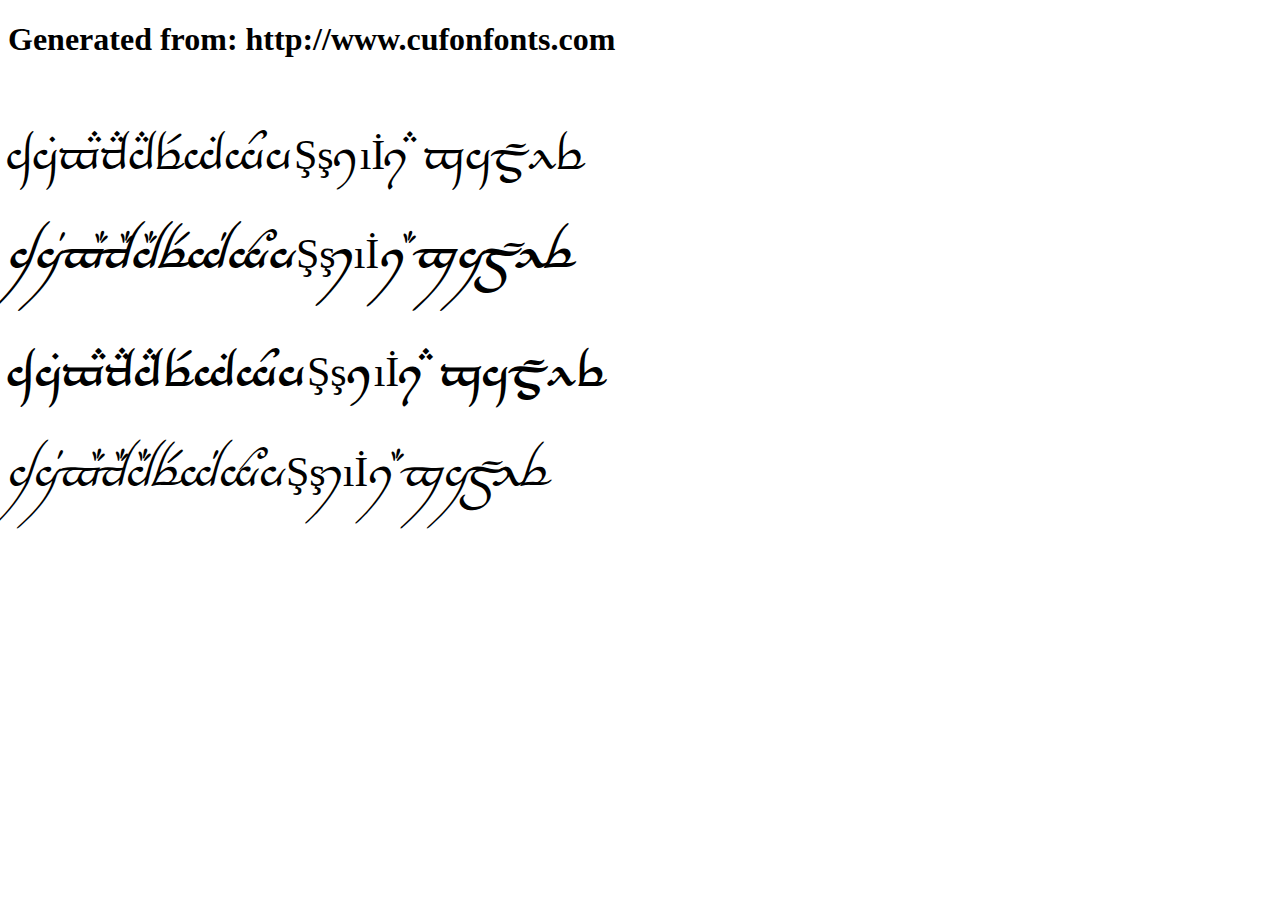
<file: tengwar-annatar/example.html>
<!DOCTYPE html>
<html xmlns="http://www.w3.org/1999/xhtml">
<head>
    <meta http-equiv="Content-Type" content="text/html; charset=utf-8"/>
    <link rel="stylesheet" type="text/css"
          href="style.css"/>
</head>

<body>

<h1>Generated from: http://www.cufonfonts.com</h1><br/>
<h1 style="font-family:'Tengwar Annatar';font-weight:normal;font-size:42px">AaBbCcDdEeFfGgHhŞşIıİi Example</h1>
<h1 style="font-family:'Tengwar Annatar Bold Italic';font-weight:normal;font-size:42px">AaBbCcDdEeFfGgHhŞşIıİi Example</h1>
<h1 style="font-family:'Tengwar Annatar Bold';font-weight:normal;font-size:42px">AaBbCcDdEeFfGgHhŞşIıİi Example</h1>
<h1 style="font-family:'Tengwar Annatar Italic';font-weight:normal;font-size:42px">AaBbCcDdEeFfGgHhŞşIıİi Example</h1>


</body>
</html>
</file>
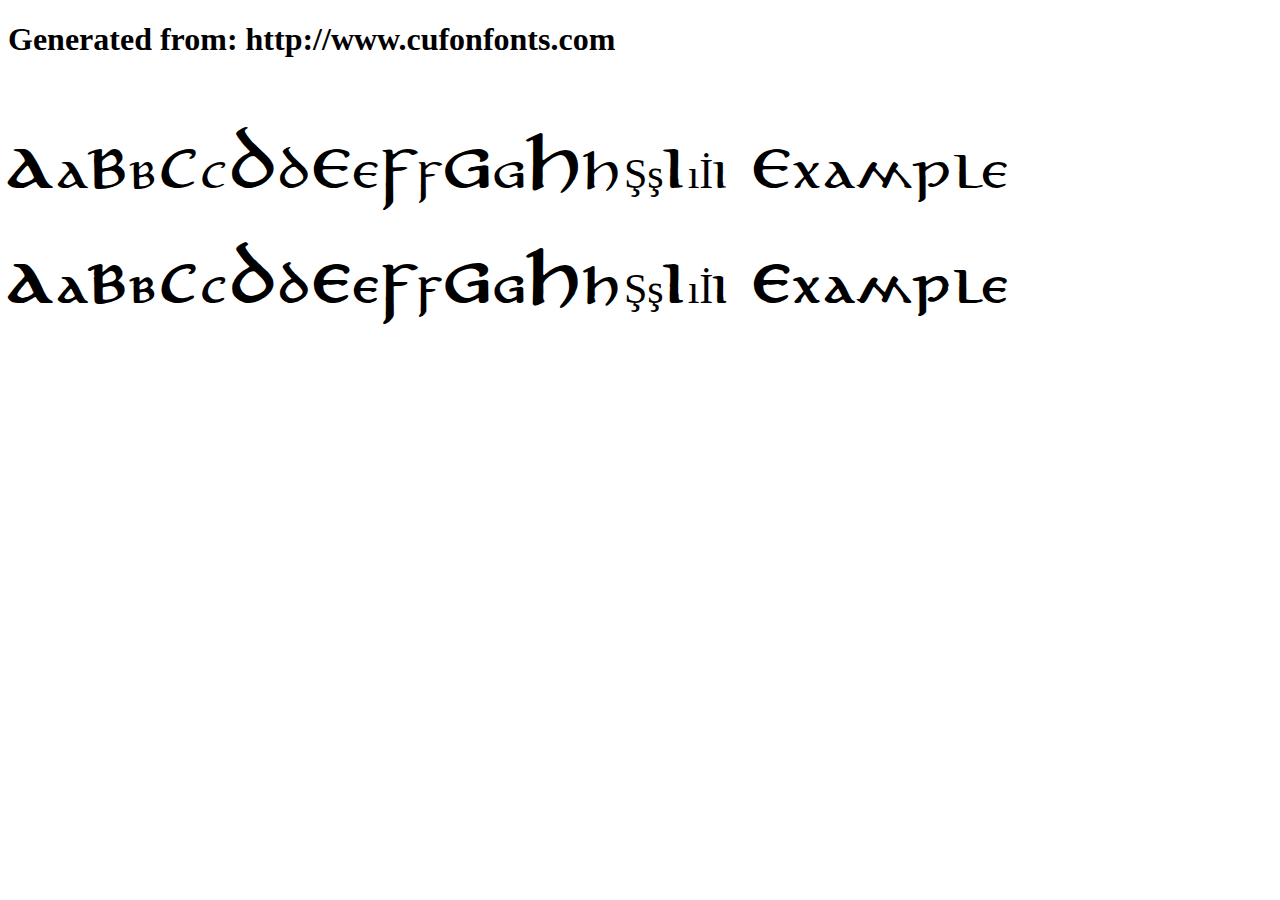
<file: font/aniron (1)/example.html>
<!DOCTYPE html>
<html xmlns="http://www.w3.org/1999/xhtml">
<head>
    <meta http-equiv="Content-Type" content="text/html; charset=utf-8"/>
    <link rel="stylesheet" type="text/css"
          href="style.css"/>
</head>

<body>

<h1>Generated from: http://www.cufonfonts.com</h1><br/>
<h1 style="font-family:'Aniron';font-weight:normal;font-size:42px">AaBbCcDdEeFfGgHhŞşIıİi Example</h1>
<h1 style="font-family:'Aniron Bold';font-weight:normal;font-size:42px">AaBbCcDdEeFfGgHhŞşIıİi Example</h1>


</body>
</html>
</file>
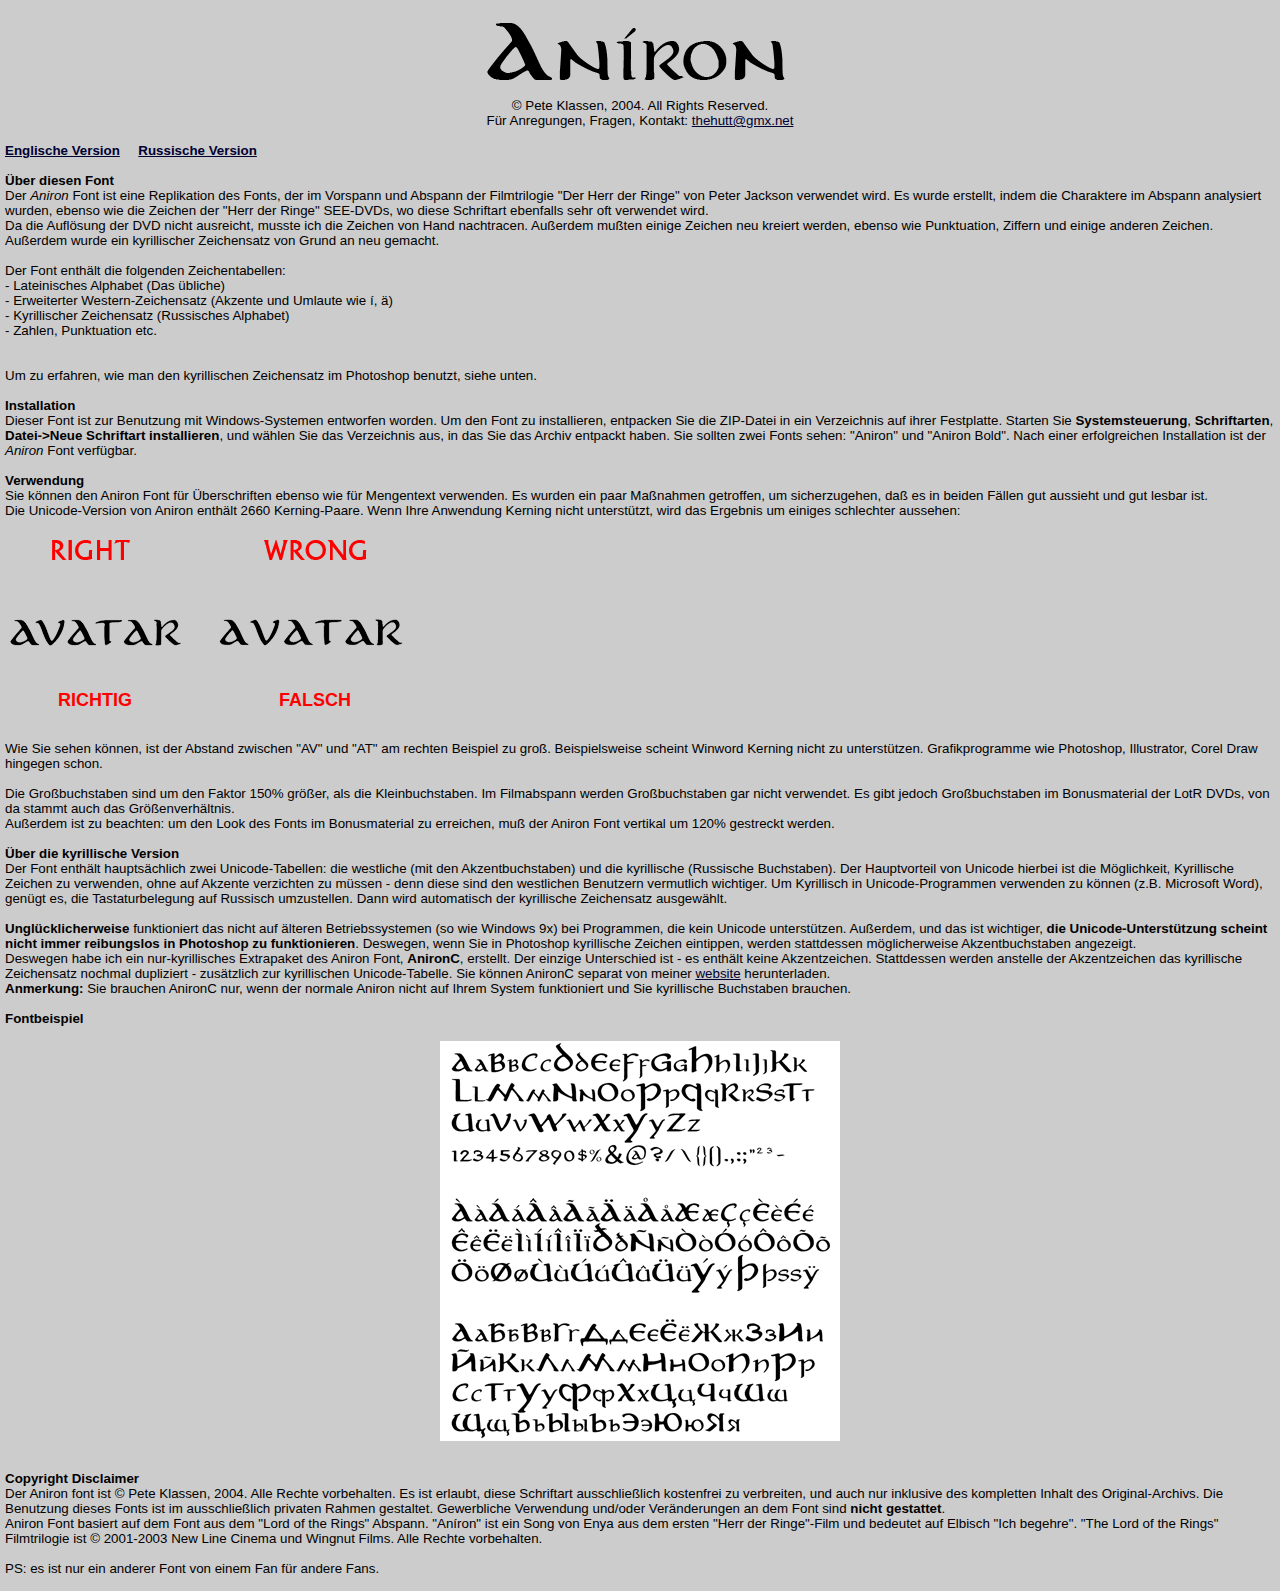
<file: font/aniron/liesmich.html>
<html>
<head>
<META HTTP-EQUIV="Content-Type" CONTENT="text/html; charset=iso-8859-1">
<style type="text/css">
<!--
blabla {}
td {font-size: 10pt; border-width:0pt; border-style:solid; border-color:#FFFFFF;}
-->
</style>

</head>

<body bgcolor="#CCCCCC" text="#000000" alink="#000032" vlink="#000032" link="#000032" topmargin=0 leftmargin=5 marginwidth=5 marginheight=0 style="font-family:Verdana,Arial,Helvetica; font-size: 10pt;">
<br>
<center><img src="./aniron.gif" alt="An&iacute;ron" border="0"><br>
� Pete Klassen, 2004. All Rights Reserved.<br>
F�r Anregungen, Fragen, Kontakt: <a href="mailto:thehutt@gmx.net">thehutt@gmx.net</a>
</center><br>

<b><a href="readme.html">Englische Version</a>&nbsp;&nbsp;&nbsp;&nbsp;&nbsp;<a href="prochitay.html">Russische Version</a></b><br>&nbsp;<br>


<b>�ber diesen Font</b><br>
Der <i>Aniron</i> Font ist eine Replikation des Fonts, der im Vorspann und Abspann der Filmtrilogie "Der Herr der Ringe" von Peter Jackson verwendet wird. Es wurde erstellt, indem die Charaktere im Abspann analysiert wurden, ebenso wie die Zeichen der "Herr der Ringe" SEE-DVDs, wo diese Schriftart ebenfalls sehr oft verwendet wird.<br>
Da die Aufl�sung der DVD nicht ausreicht, musste ich die Zeichen von Hand nachtracen. Au�erdem mu�ten einige Zeichen neu kreiert werden, ebenso wie Punktuation, Ziffern und einige anderen Zeichen. Au�erdem wurde ein kyrillischer Zeichensatz von Grund an neu gemacht.<br>&nbsp;<br>
Der Font enth�lt die folgenden Zeichentabellen:<br>
- Lateinisches Alphabet (Das �bliche)<br>
- Erweiterter Western-Zeichensatz (Akzente und Umlaute wie &iacute;, &auml;)<br>
- Kyrillischer Zeichensatz (Russisches Alphabet)<br>
- Zahlen, Punktuation etc.<br>
<br>&nbsp;<br>
Um zu erfahren, wie man den kyrillischen Zeichensatz im Photoshop benutzt, siehe unten.
<br>&nbsp;<br>
<b>Installation</b><br>
Dieser Font ist zur Benutzung mit Windows-Systemen entworfen worden. Um den Font zu installieren, entpacken Sie die ZIP-Datei in ein Verzeichnis auf ihrer Festplatte. Starten Sie <b>Systemsteuerung</b>, <b>Schriftarten</b>, <b>Datei->Neue Schriftart installieren</b>, und w&auml;hlen Sie das Verzeichnis aus, in das Sie das Archiv entpackt haben. Sie sollten zwei Fonts sehen: "Aniron" und "Aniron Bold". Nach einer erfolgreichen Installation ist der <i>Aniron</i> Font verf&uuml;gbar.

<br>&nbsp;<br>
<b>Verwendung</b><br>
Sie k�nnen den Aniron Font f�r �berschriften ebenso wie f�r Mengentext verwenden. Es wurden ein paar Ma�nahmen getroffen, um sicherzugehen, da� es in beiden F�llen gut aussieht und gut lesbar ist.<br>
Die Unicode-Version von Aniron enth�lt 2660 Kerning-Paare. Wenn Ihre Anwendung Kerning nicht unterst�tzt, wird das Ergebnis um einiges schlechter aussehen:
<br>&nbsp;<br>
<img src="./example1.gif" alt="" border=0>
<table width=400 border=0 cellpadding=0 cellspacing=0><tr><td width=200 class="loprof" align=center><font color="FF0000" size=+1><b>RICHTIG&nbsp;&nbsp;&nbsp;&nbsp;</b></font></td>
<td width=200 align=center class="loprof"><font color="FF0000" size=+1><b>&nbsp;&nbsp;&nbsp;&nbsp;FALSCH</b></font></td></tr></table>

<br>&nbsp;<br>
Wie Sie sehen k�nnen, ist der Abstand zwischen "AV" und "AT" am rechten Beispiel zu gro�. Beispielsweise scheint Winword Kerning nicht zu unterst�tzen. Grafikprogramme wie Photoshop, Illustrator, Corel Draw hingegen schon.
<br>&nbsp;<br>

Die Gro�buchstaben sind um den Faktor 150% gr��er, als die Kleinbuchstaben. Im Filmabspann werden Gro�buchstaben gar nicht verwendet. Es gibt jedoch Gro�buchstaben im Bonusmaterial der LotR DVDs, von da stammt auch das Gr��enverh�ltnis.<br>
Au�erdem ist zu beachten: um den Look des Fonts im Bonusmaterial zu erreichen, mu� der Aniron Font vertikal um 120% gestreckt werden.

<br>&nbsp;<br>
<b>�ber die kyrillische Version</b><br>
Der Font enth�lt haupts�chlich zwei Unicode-Tabellen: die westliche (mit den Akzentbuchstaben) und die kyrillische (Russische Buchstaben). Der Hauptvorteil von Unicode hierbei ist die M�glichkeit, Kyrillische Zeichen zu verwenden, ohne auf Akzente verzichten zu m�ssen - denn diese sind den westlichen Benutzern vermutlich wichtiger. Um Kyrillisch in Unicode-Programmen verwenden zu k�nnen (z.B. Microsoft Word), gen�gt es, die Tastaturbelegung auf Russisch umzustellen. Dann wird automatisch der kyrillische Zeichensatz ausgew�hlt.<br>&nbsp;<br>
<b>Ungl�cklicherweise</b> funktioniert das nicht auf �lteren Betriebssystemen (so wie Windows 9x) bei Programmen, die kein Unicode unterst�tzen. Au�erdem, und das ist wichtiger, <b>die Unicode-Unterst�tzung scheint nicht immer reibungslos in Photoshop zu funktionieren</b>. Deswegen, wenn Sie in Photoshop kyrillische Zeichen eintippen, werden stattdessen m�glicherweise Akzentbuchstaben angezeigt.<br>
Deswegen habe ich ein nur-kyrillisches Extrapaket des Aniron Font, <b>AnironC</b>, erstellt. Der einzige Unterschied ist - es enth�lt keine Akzentzeichen. Stattdessen werden anstelle der Akzentzeichen das kyrillische Zeichensatz nochmal dupliziert - zus�tzlich zur kyrillischen Unicode-Tabelle. Sie k�nnen AnironC separat von meiner <a href="http://www.thehutt.de/">website</a> herunterladen.<br>
<b>Anmerkung: </b> Sie brauchen AnironC nur, wenn der normale Aniron nicht auf Ihrem System funktioniert und Sie kyrillische Buchstaben brauchen.

<br>&nbsp;<br>
<b>Fontbeispiel</b>
<br>&nbsp;<br>
<center><img src="./example2.gif" alt="" border=0></center><br>&nbsp;<br>
<b>Copyright Disclaimer</b><br>
Der Aniron font ist &copy; Pete Klassen, 2004. Alle Rechte vorbehalten.
Es ist erlaubt, diese Schriftart ausschlie&szlig;lich kostenfrei zu verbreiten, und auch nur inklusive des kompletten Inhalt des Original-Archivs.
Die Benutzung dieses Fonts ist im ausschlie&szlig;lich privaten Rahmen gestaltet. Gewerbliche Verwendung und/oder Ver&auml;nderungen an dem Font sind <b>nicht gestattet</b>.<br>
Aniron Font basiert auf dem Font aus dem "Lord of the Rings" Abspann. "An&iacute;ron" ist ein Song von Enya aus dem ersten "Herr der Ringe"-Film und bedeutet auf Elbisch "Ich begehre". "The Lord of the Rings" Filmtrilogie ist &copy; 2001-2003 New Line Cinema und Wingnut Films. Alle Rechte vorbehalten.<br>&nbsp;<br>

PS: es ist nur ein anderer Font von einem Fan f&uuml;r andere Fans.<br>&nbsp;<br>

</body>
</html>
</file>
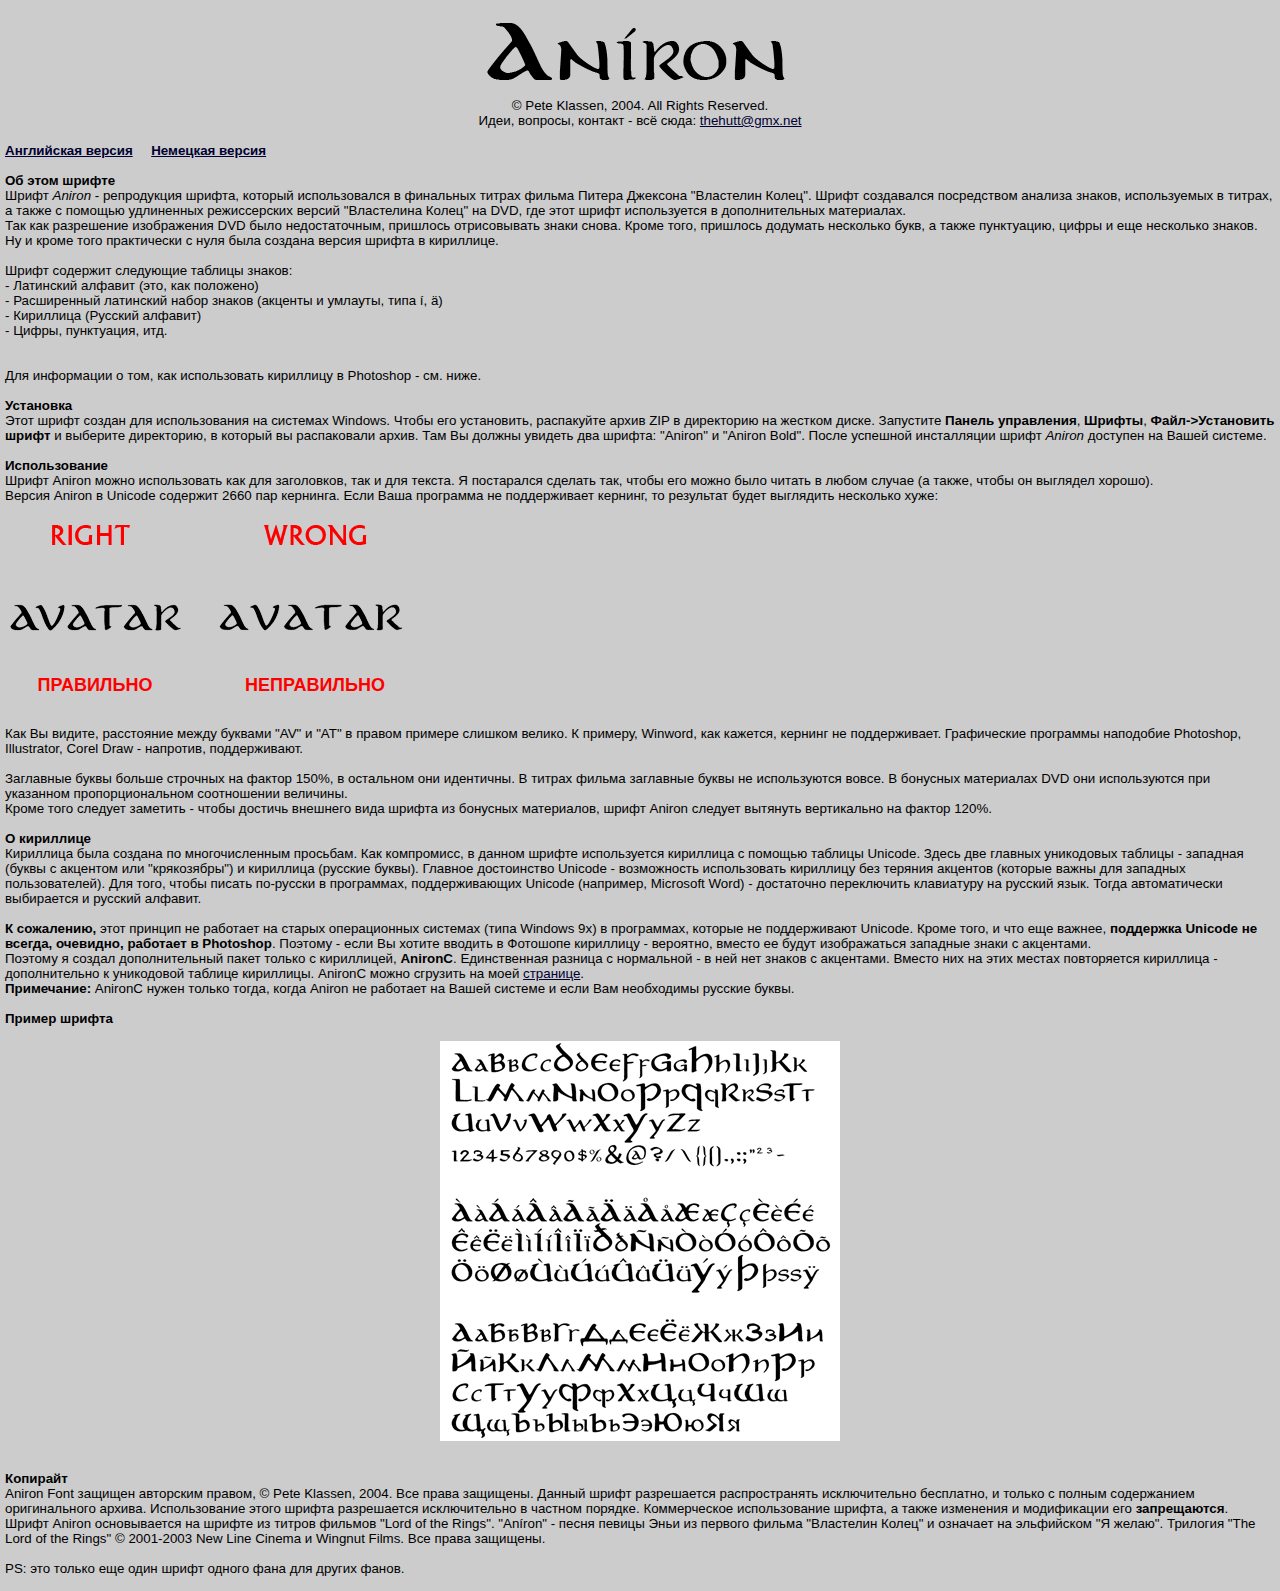
<file: font/aniron/prochitay.html>
<html>
<head>
<meta http-equiv="Content-Type" content="text/html; charset=Windows-1251">
<style type="text/css">
<!--
blabla {}
td {font-size: 10pt; border-width:0pt; border-style:solid; border-color:#FFFFFF;}
-->
</style>

</head>

<body bgcolor="#CCCCCC" text="#000000" alink="#000032" vlink="#000032" link="#000032" topmargin=0 leftmargin=5 marginwidth=5 marginheight=0 style="font-family:Verdana,Arial,Helvetica; font-size: 10pt;">
<br>
<center><img src="./aniron.gif" alt="An&iacute;ron" border="0"><br>
� Pete Klassen, 2004. All Rights Reserved.<br>
����, �������, ������� - �� ����: <a href="mailto:thehutt@gmx.net">thehutt@gmx.net</a>
</center><br>

<b><a href="readme.html">���������� ������</a>&nbsp;&nbsp;&nbsp;&nbsp;&nbsp;<a href="liesmich.html">�������� ������</a></b><br>&nbsp;<br>


<b>�� ���� ������</b><br>
����� <i>Aniron</i> - ����������� ������, ������� ������������� � ��������� ������ ������ ������ �������� "��������� �����". ����� ���������� ����������� ������� ������, ������������ � ������, � ����� � ������� ���������� ������������ ������ "���������� �����" �� DVD, ��� ���� ����� ������������ � �������������� ����������.<br>
��� ��� ���������� ����������� DVD ���� �������������, �������� ������������ ����� �����. ����� ����, �������� �������� ��������� ����, � ����� ����������, ����� � ��� ��������� ������. �� � ����� ���� ����������� � ���� ���� ������� ������ ������ � ���������.
<br>&nbsp;<br>
����� �������� ��������� ������� ������:<br>
- ��������� ������� (���, ��� ��������)<br>
- ����������� ��������� ����� ������ (������� � �������, ���� &iacute;, &auml;)<br>
- ��������� (������� �������)<br>
- �����, ����������, ���.<br>
<br>&nbsp;<br>
��� ���������� � ���, ��� ������������ ��������� � Photoshop - ��. ����.
<br>&nbsp;<br>
<b>���������</b><br>
���� ����� ������ ��� ������������� �� �������� Windows. ����� ��� ����������, ���������� ����� ZIP � ���������� �� ������� �����. ��������� <b>������ ����������</b>, <b>������</b>, <b>����->���������� �����</b> � �������� ����������, � ������� �� ����������� �����. ��� �� ������ ������� ��� ������: "Aniron" � "Aniron Bold". ����� �������� ����������� ����� <i>Aniron</i> �������� �� ����� �������.

<br>&nbsp;<br>
<b>�������������</b><br>
����� Aniron ����� ������������ ��� ��� ����������, ��� � ��� ������. � ���������� ������� ���, ����� ��� ����� ���� ������ � ����� ������ (� �����, ����� �� �������� ������). <br>
������ Aniron � Unicode �������� 2660 ��� ��������. ���� ���� ��������� �� ������������ �������, �� ��������� ����� ��������� ��������� ����:
<br>&nbsp;<br>
<img src="./example1.gif" alt="" border=0>
<table width=400 border=0 cellpadding=0 cellspacing=0><tr><td width=200 class="loprof" align=center><font color="FF0000" size=+1><b>���������&nbsp;&nbsp;&nbsp;&nbsp;</b></font></td>
<td width=200 align=center class="loprof"><font color="FF0000" size=+1><b>&nbsp;&nbsp;&nbsp;&nbsp;�����������</b></font></td></tr></table>

<br>&nbsp;<br>
��� �� ������, ���������� ����� ������� "AV" � "AT" � ������ ������� ������� ������. � �������, Winword, ��� �������, ������� �� ������������. ����������� ��������� ��������� Photoshop, Illustrator, Corel Draw - ��������, ������������.
<br>&nbsp;<br>

��������� ����� ������ �������� �� ������ 150%, � ��������� ��� ���������. � ������ ������ ��������� ����� �� ������������ �����. � �������� ���������� DVD ��� ������������ ��� ��������� ���������������� ����������� ��������.<br>
����� ���� ������� �������� - ����� ������� �������� ���� ������ �� �������� ����������, ����� Aniron ������� �������� ����������� �� ������ 120%.

<br>&nbsp;<br>
<b>� ���������</b><br>
��������� ���� ������� �� �������������� ��������. ��� ����������, � ������ ������ ������������ ��������� � ������� ������� Unicode. ����� ��� ������� ���������� ������� - �������� (����� � �������� ��� "����������") � ��������� (������� �����). ������� ����������� Unicode - ����������� ������������ ��������� ��� ������� �������� (������� ����� ��� �������� �������������). ��� ����, ����� ������ ��-������ � ����������, �������������� Unicode (��������, Microsoft Word) - ���������� ����������� ���������� �� ������� ����. ����� ������������� ���������� � ������� �������.<br>&nbsp;<br>
<b>� ���������,</b> ���� ������� �� �������� �� ������ ������������ �������� (���� Windows 9x) � ����������, ������� �� ������������ Unicode. ����� ����, � ��� ��� ������, <b>��������� Unicode �� ������, ��������, �������� � Photoshop</b>. ������� - ���� �� ������ ������� � �������� ��������� - ��������, ������ �� ����� ������������ �������� ����� � ���������.<br>
������� � ������ �������������� ����� ������ � ����������, <b>AnironC</b>. ������������ ������� � ���������� - � ��� ��� ������ � ���������. ������ ��� �� ���� ������ ����������� ��������� - ������������� � ���������� ������� ���������. AnironC ����� �������� �� ���� <a href="http://www.thehutt.de/">��������</a>.<br>
<b>����������: </b> AnironC ����� ������ �����, ����� Aniron �� �������� �� ����� ������� � ���� ��� ���������� ������� �����.

<br>&nbsp;<br>
<b>������ ������</b>
<br>&nbsp;<br>
<center><img src="./example2.gif" alt="" border=0></center><br>&nbsp;<br>
<b>��������</b><br>
Aniron Font ������� ��������� ������, &copy; Pete Klassen, 2004. ��� ����� ��������.
������ ����� ����������� �������������� ������������� ���������, � ������ � ������ ����������� ������������� ������.
������������� ����� ������ ����������� ������������� � ������� �������. ������������ ������������� ������, � ����� ��������� � ����������� ��� <b>�����������</b>.<br>
����� Aniron ������������ �� ������ �� ������ ������� "Lord of the Rings". "An&iacute;ron" - ����� ������ ���� �� ������� ������ "��������� �����" � �������� �� ���������� "� �����". �������� "The Lord of the Rings" &copy; 2001-2003 New Line Cinema � Wingnut Films. ��� ����� ��������.<br>&nbsp;<br>

PS: ��� ������ ��� ���� ����� ������ ���� ��� ������ �����.<br>&nbsp;<br>

</body>
</html>
</file>
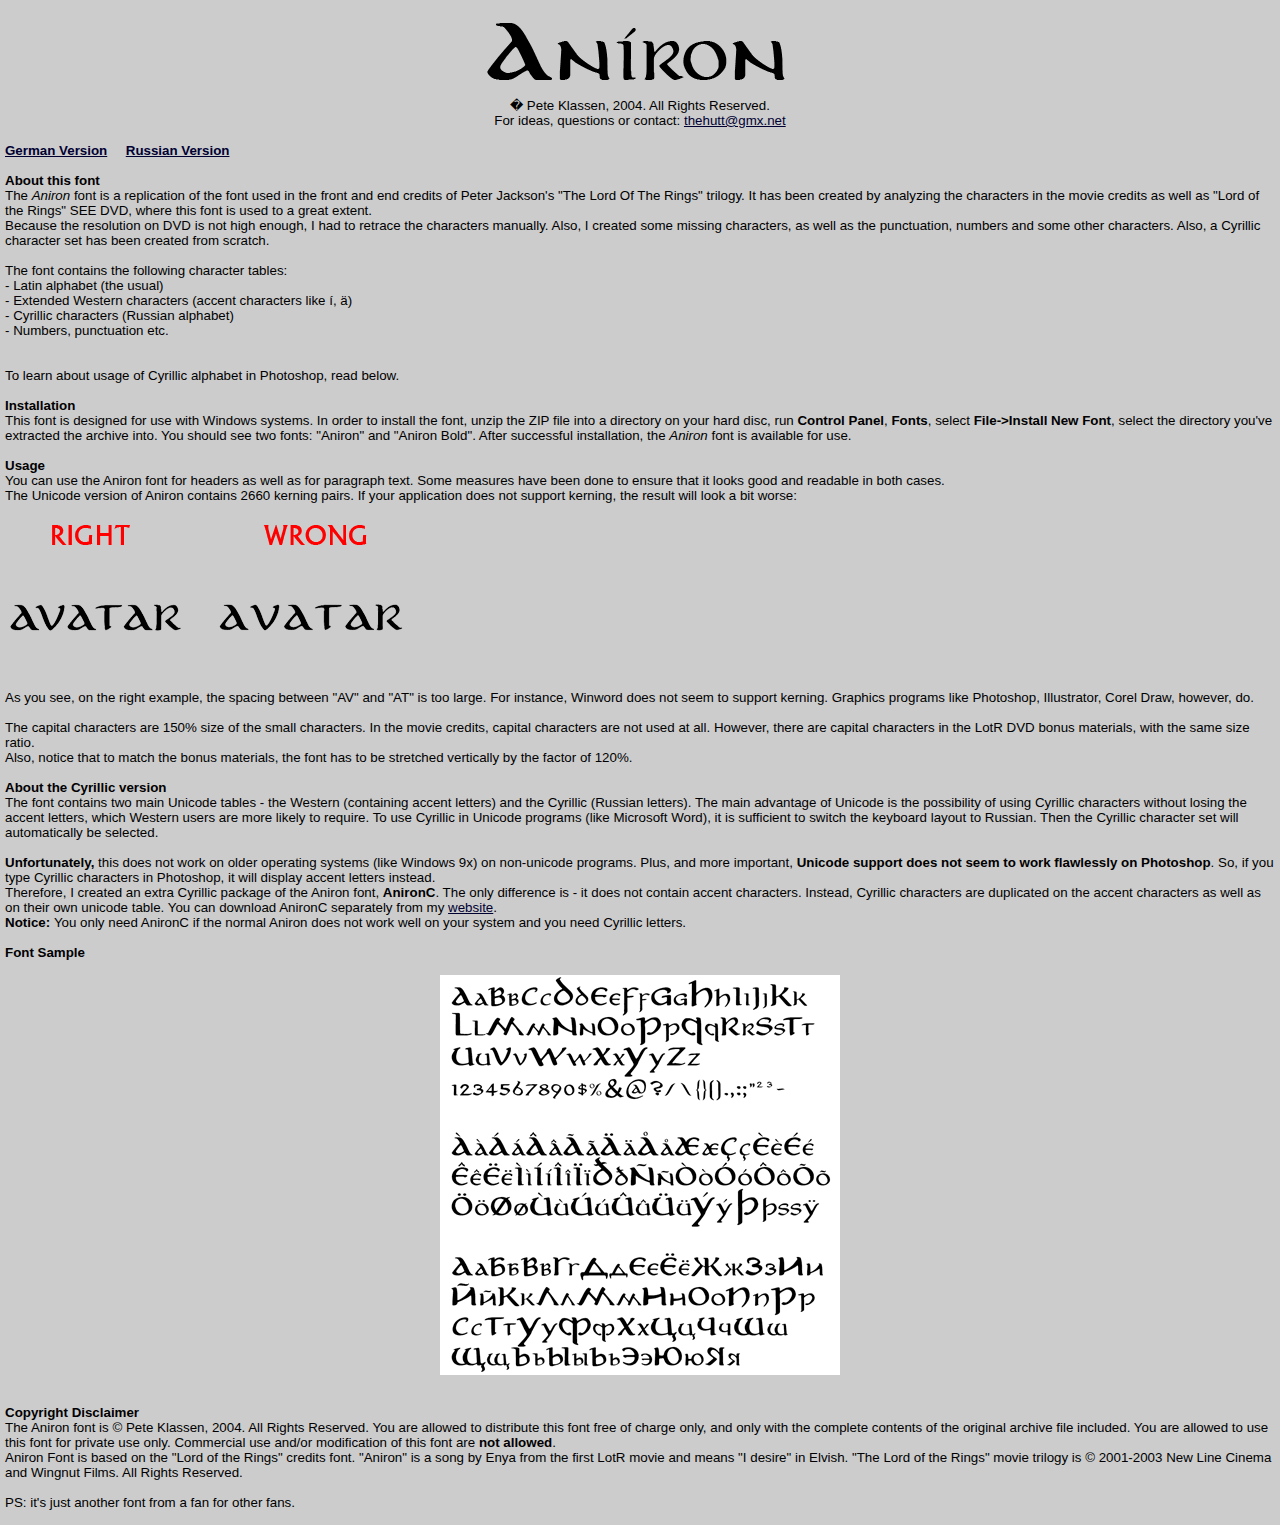
<file: font/aniron/readme.html>
<html>
<head>
<style type="text/css">
<!--
blabla {}
td {font-size: 10pt; border-width:1pt; border-style:solid; border-color:#FFFFFF;}
-->
</style>

</head>

<body bgcolor="#CCCCCC" text="#000000" alink="#000032" vlink="#000032" link="#000032" topmargin=0 leftmargin=5 marginwidth=5 marginheight=0 style="font-family:Verdana,Arial,Helvetica; font-size: 10pt;">
<br>
<center><img src="./aniron.gif" alt="An&iacute;ron" border="0"><br>
� Pete Klassen, 2004. All Rights Reserved.<br>
For ideas, questions or contact: <a href="mailto:thehutt@gmx.net">thehutt@gmx.net</a>
</center><br>

<b><a href="liesmich.html">German Version</a>&nbsp;&nbsp;&nbsp;&nbsp;&nbsp;<a href="prochitay.html">Russian Version</a></b><br>&nbsp;<br>


<b>About this font</b><br>
The <i>Aniron</i> font is a replication of the font used in the front and end credits of Peter Jackson's "The Lord Of The Rings" trilogy. It has been created by analyzing the characters in the movie credits as well as "Lord of the Rings" SEE DVD, where this font is used to a great extent.<br>
Because the resolution on DVD is not high enough, I had to retrace the characters manually. Also, I created some missing characters, as well as the punctuation, numbers and some other characters. Also, a Cyrillic character set has been created from scratch.<br>&nbsp;<br>
The font contains the following character tables:<br>
- Latin alphabet (the usual)<br>
- Extended Western characters (accent characters like &iacute;, &auml;)<br>
- Cyrillic characters (Russian alphabet)<br>
- Numbers, punctuation etc.<br>
<br>&nbsp;<br>
To learn about usage of Cyrillic alphabet in Photoshop, read below.
<br>&nbsp;<br>
<b>Installation</b><br>
This font is designed for use with Windows systems. In order to install the font, unzip the ZIP file into a directory on your hard disc, run <b>Control Panel</b>, <b>Fonts</b>, select <b>File->Install New Font</b>, select the directory you've extracted the archive into. You should see two fonts: "Aniron" and "Aniron Bold". After successful installation, the <i>Aniron</i> font is available for use.
<br>&nbsp;<br>
<b>Usage</b><br>
You can use the Aniron font for headers as well as for paragraph text. Some measures have been done to ensure that it looks good and readable in both cases.<br>
The Unicode version of Aniron contains 2660 kerning pairs. If your application does not support kerning, the result will look a bit worse:
<br>&nbsp;<br>
<img src="./example1.gif" alt="" border=0>
<br>&nbsp;<br>
As you see, on the right example, the spacing between "AV" and "AT" is too large. For instance, Winword does not seem to support kerning. Graphics programs like Photoshop, Illustrator, Corel Draw, however, do.
<br>&nbsp;<br>
The capital characters are 150% size of the small characters. In the movie credits, capital characters are not used at all. However, there are capital characters in the LotR DVD bonus materials, with the same size ratio.<br>
Also, notice that to match the bonus materials, the font has to be stretched vertically by the factor of 120%.

<br>&nbsp;<br>
<b>About the Cyrillic version</b><br>
The font contains two main Unicode tables - the Western (containing accent letters) and the Cyrillic (Russian letters). The main advantage of Unicode is the possibility of using Cyrillic characters without losing the accent letters, which Western users are more likely to require. To use Cyrillic in Unicode programs (like Microsoft Word), it is sufficient to switch the keyboard layout to Russian. Then the Cyrillic character set will automatically be selected.<br>&nbsp;<br>
<b>Unfortunately,</b> this does not work on older operating systems (like Windows 9x) on non-unicode programs. Plus, and more important, <b>Unicode support does not seem to work flawlessly on Photoshop</b>. So, if you type Cyrillic characters in Photoshop, it will display accent letters instead.<br>
Therefore, I created an extra Cyrillic package of the Aniron font, <b>AnironC</b>. The only difference is - it does not contain accent characters. Instead, Cyrillic characters are duplicated on the accent characters as well as on their own unicode table. You can download AnironC separately from my <a href="http://www.thehutt.de/">website</a>.<br>
<b>Notice: </b> You only need AnironC if the normal Aniron does not work well on your system and you need Cyrillic letters.

<br>&nbsp;<br>
<b>Font Sample</b>
<br>&nbsp;<br>
<center><img src="./example2.gif" alt="" border=0></center><br>&nbsp;<br>
<b>Copyright Disclaimer</b><br>
The Aniron font is &copy; Pete Klassen, 2004. All Rights Reserved.
You are allowed to distribute this font free of charge only, and only with the complete contents of the original archive file included.
You are allowed to use this font for private use only. Commercial use and/or modification of this font are <b>not allowed</b>.<br>
Aniron Font is based on the "Lord of the Rings" credits font. "Aniron" is a song by Enya from the first LotR movie and means "I desire" in Elvish. "The Lord of the Rings" movie trilogy is &copy; 2001-2003 New Line Cinema and Wingnut Films. All Rights Reserved.<br>&nbsp;<br>

PS: it's just another font from a fan for other fans.<br>&nbsp;<br>

</body>
</html>
</file>
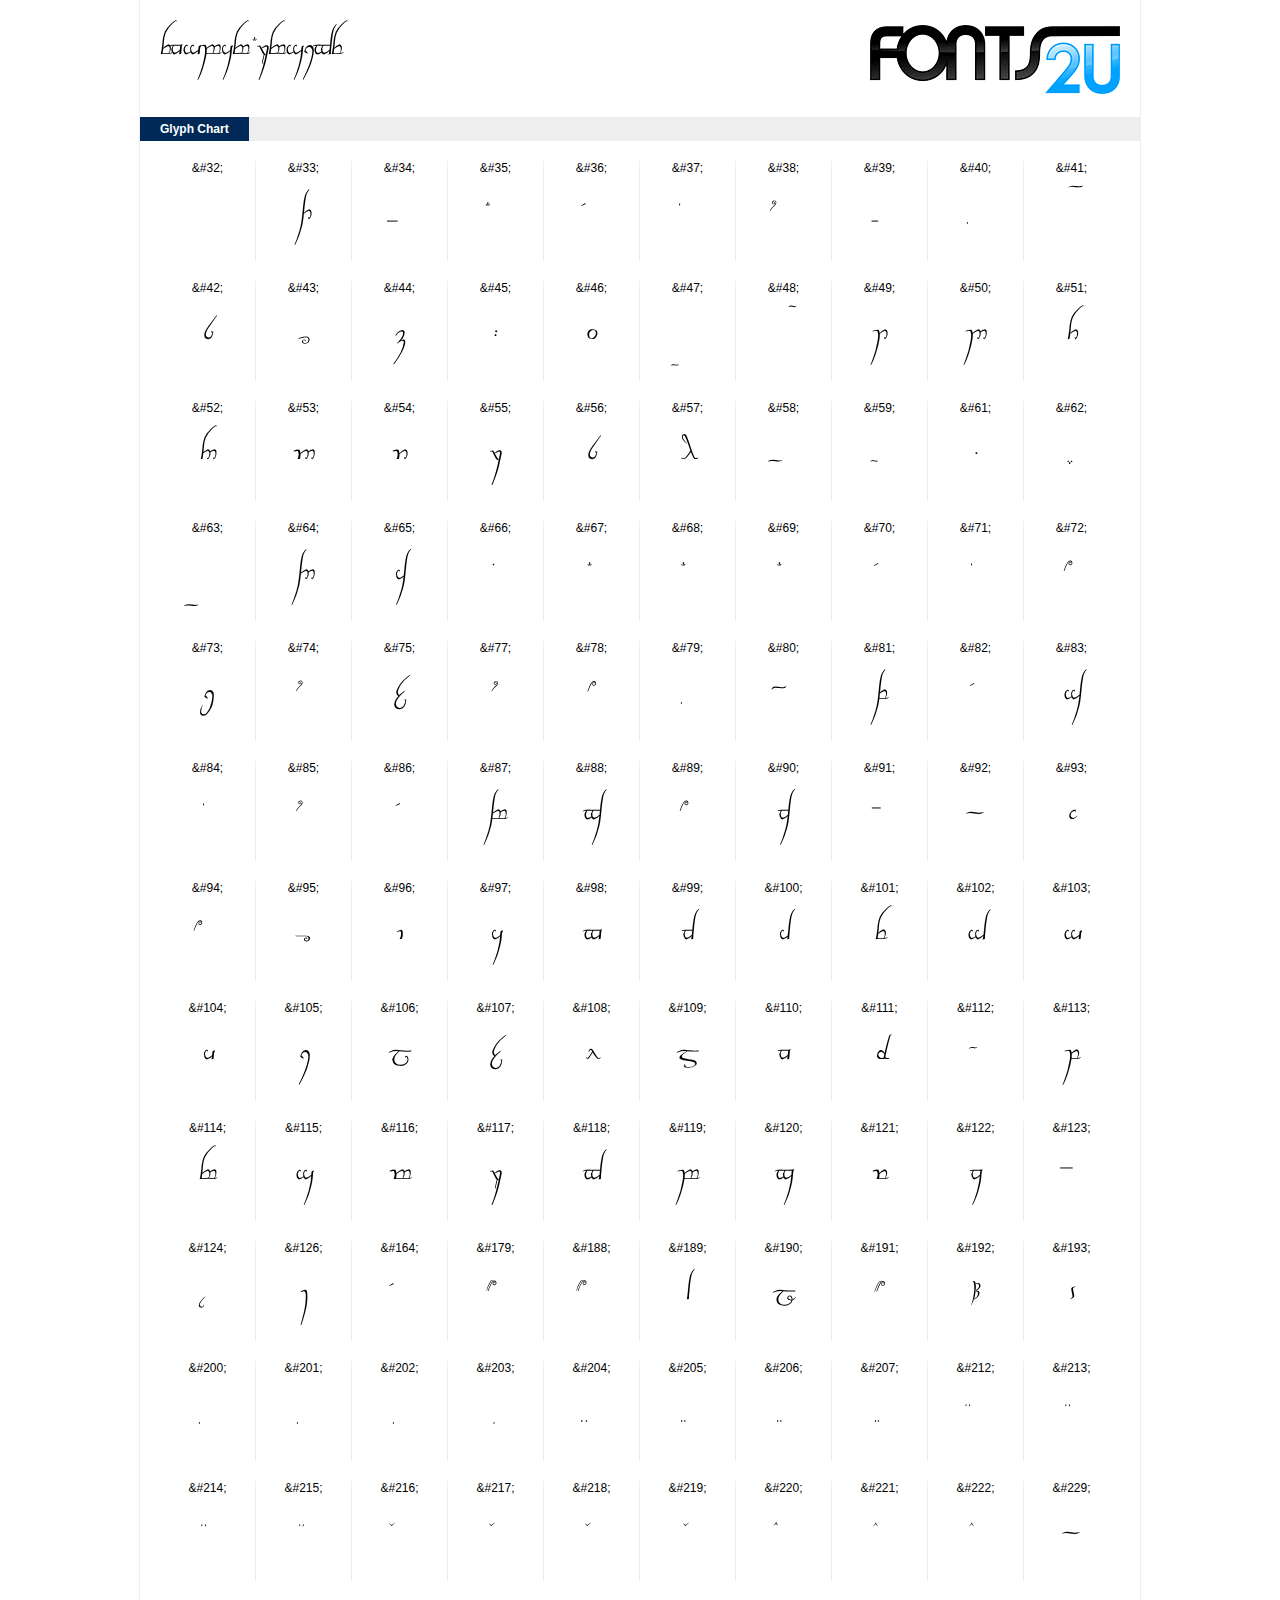
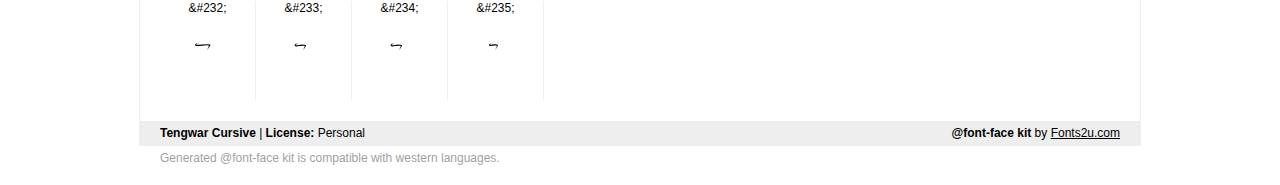
<file: tengwar_cursive/Tengwar_Cursive/demo.html>
﻿<!DOCTYPE html PUBLIC "-//W3C//DTD XHTML 1.0 Strict//EN" "http://www.w3.org/TR/xhtml1/DTD/xhtml1-strict.dtd"> 

<html xmlns="http://www.w3.org/1999/xhtml"> 

  <head> 

    <title>Tengwar Cursive @font-face kit sample</title> 
    <meta http-equiv="Content-Type" content="text/html; charset=utf-8" />
    
    <style media="screen" type="text/css">/*<![CDATA[*/@import 'stylesheet.css';/*]]>*/</style>
    <style media="screen" type="text/css">/*<![CDATA[*/@import 'demo-files/demo.css';/*]]>*/</style>
    <style type="text/css">#title,#glyphs p{font-family:"Tengwar Cursive"}</style>

 </head> 
 
<body> 

	<div id="wrapper">
		<div id="title">
			Tengwar Cursive		</div>
		<div id="logo">
			<a href="http://www.fonts2u.com" target="_blank"><img src="demo-files/fonts2u_logo.gif" width="250" height="69" alt="Fonts2u.com logo" /></a>
		</div>
		<div class="clr"></div>

		<div id="menu">
			<ul>
				<li class="selected"><a href="#glyphs">Glyph Chart</a></li>
			<ul>
			<div class="clr"></div>
		</div>

		<div id="content">
			
			<div id="glyphs">
				﻿<div class="g">&amp;#32;<p> </p></div>﻿<div class="g">&amp;#33;<p>!</p></div>﻿<div class="g">&amp;#34;<p>"</p></div>﻿<div class="g">&amp;#35;<p>#</p></div>﻿<div class="g">&amp;#36;<p>$</p></div>﻿<div class="g">&amp;#37;<p>%</p></div>﻿<div class="g">&amp;#38;<p>&</p></div>﻿<div class="g">&amp;#39;<p>'</p></div>﻿<div class="g">&amp;#40;<p>(</p></div>﻿<div class="g noborder">&amp;#41;<p>)</p></div><div class="clr"></div>﻿<div class="g">&amp;#42;<p>*</p></div>﻿<div class="g">&amp;#43;<p>+</p></div>﻿<div class="g">&amp;#44;<p>,</p></div>﻿<div class="g">&amp;#45;<p>-</p></div>﻿<div class="g">&amp;#46;<p>.</p></div>﻿<div class="g">&amp;#47;<p>/</p></div>﻿<div class="g">&amp;#48;<p>0</p></div>﻿<div class="g">&amp;#49;<p>1</p></div>﻿<div class="g">&amp;#50;<p>2</p></div>﻿<div class="g noborder">&amp;#51;<p>3</p></div><div class="clr"></div>﻿<div class="g">&amp;#52;<p>4</p></div>﻿<div class="g">&amp;#53;<p>5</p></div>﻿<div class="g">&amp;#54;<p>6</p></div>﻿<div class="g">&amp;#55;<p>7</p></div>﻿<div class="g">&amp;#56;<p>8</p></div>﻿<div class="g">&amp;#57;<p>9</p></div>﻿<div class="g">&amp;#58;<p>:</p></div>﻿<div class="g">&amp;#59;<p>;</p></div>﻿<div class="g">&amp;#61;<p>=</p></div>﻿<div class="g noborder">&amp;#62;<p>></p></div><div class="clr"></div>﻿<div class="g">&amp;#63;<p>?</p></div>﻿<div class="g">&amp;#64;<p>@</p></div>﻿<div class="g">&amp;#65;<p>A</p></div>﻿<div class="g">&amp;#66;<p>B</p></div>﻿<div class="g">&amp;#67;<p>C</p></div>﻿<div class="g">&amp;#68;<p>D</p></div>﻿<div class="g">&amp;#69;<p>E</p></div>﻿<div class="g">&amp;#70;<p>F</p></div>﻿<div class="g">&amp;#71;<p>G</p></div>﻿<div class="g noborder">&amp;#72;<p>H</p></div><div class="clr"></div>﻿<div class="g">&amp;#73;<p>I</p></div>﻿<div class="g">&amp;#74;<p>J</p></div>﻿<div class="g">&amp;#75;<p>K</p></div>﻿<div class="g">&amp;#77;<p>M</p></div>﻿<div class="g">&amp;#78;<p>N</p></div>﻿<div class="g">&amp;#79;<p>O</p></div>﻿<div class="g">&amp;#80;<p>P</p></div>﻿<div class="g">&amp;#81;<p>Q</p></div>﻿<div class="g">&amp;#82;<p>R</p></div>﻿<div class="g noborder">&amp;#83;<p>S</p></div><div class="clr"></div>﻿<div class="g">&amp;#84;<p>T</p></div>﻿<div class="g">&amp;#85;<p>U</p></div>﻿<div class="g">&amp;#86;<p>V</p></div>﻿<div class="g">&amp;#87;<p>W</p></div>﻿<div class="g">&amp;#88;<p>X</p></div>﻿<div class="g">&amp;#89;<p>Y</p></div>﻿<div class="g">&amp;#90;<p>Z</p></div>﻿<div class="g">&amp;#91;<p>[</p></div>﻿<div class="g">&amp;#92;<p>\</p></div>﻿<div class="g noborder">&amp;#93;<p>]</p></div><div class="clr"></div>﻿<div class="g">&amp;#94;<p>^</p></div>﻿<div class="g">&amp;#95;<p>_</p></div>﻿<div class="g">&amp;#96;<p>`</p></div>﻿<div class="g">&amp;#97;<p>a</p></div>﻿<div class="g">&amp;#98;<p>b</p></div>﻿<div class="g">&amp;#99;<p>c</p></div>﻿<div class="g">&amp;#100;<p>d</p></div>﻿<div class="g">&amp;#101;<p>e</p></div>﻿<div class="g">&amp;#102;<p>f</p></div>﻿<div class="g noborder">&amp;#103;<p>g</p></div><div class="clr"></div>﻿<div class="g">&amp;#104;<p>h</p></div>﻿<div class="g">&amp;#105;<p>i</p></div>﻿<div class="g">&amp;#106;<p>j</p></div>﻿<div class="g">&amp;#107;<p>k</p></div>﻿<div class="g">&amp;#108;<p>l</p></div>﻿<div class="g">&amp;#109;<p>m</p></div>﻿<div class="g">&amp;#110;<p>n</p></div>﻿<div class="g">&amp;#111;<p>o</p></div>﻿<div class="g">&amp;#112;<p>p</p></div>﻿<div class="g noborder">&amp;#113;<p>q</p></div><div class="clr"></div>﻿<div class="g">&amp;#114;<p>r</p></div>﻿<div class="g">&amp;#115;<p>s</p></div>﻿<div class="g">&amp;#116;<p>t</p></div>﻿<div class="g">&amp;#117;<p>u</p></div>﻿<div class="g">&amp;#118;<p>v</p></div>﻿<div class="g">&amp;#119;<p>w</p></div>﻿<div class="g">&amp;#120;<p>x</p></div>﻿<div class="g">&amp;#121;<p>y</p></div>﻿<div class="g">&amp;#122;<p>z</p></div>﻿<div class="g noborder">&amp;#123;<p>{</p></div><div class="clr"></div>﻿<div class="g">&amp;#124;<p>|</p></div>﻿<div class="g">&amp;#126;<p>~</p></div>﻿<div class="g">&amp;#164;<p>¤</p></div>﻿<div class="g">&amp;#179;<p>³</p></div>﻿<div class="g">&amp;#188;<p>¼</p></div>﻿<div class="g">&amp;#189;<p>½</p></div>﻿<div class="g">&amp;#190;<p>¾</p></div>﻿<div class="g">&amp;#191;<p>¿</p></div>﻿<div class="g">&amp;#192;<p>À</p></div>﻿<div class="g noborder">&amp;#193;<p>Á</p></div><div class="clr"></div>﻿<div class="g">&amp;#200;<p>È</p></div>﻿<div class="g">&amp;#201;<p>É</p></div>﻿<div class="g">&amp;#202;<p>Ê</p></div>﻿<div class="g">&amp;#203;<p>Ë</p></div>﻿<div class="g">&amp;#204;<p>Ì</p></div>﻿<div class="g">&amp;#205;<p>Í</p></div>﻿<div class="g">&amp;#206;<p>Î</p></div>﻿<div class="g">&amp;#207;<p>Ï</p></div>﻿<div class="g">&amp;#212;<p>Ô</p></div>﻿<div class="g noborder">&amp;#213;<p>Õ</p></div><div class="clr"></div>﻿<div class="g">&amp;#214;<p>Ö</p></div>﻿<div class="g">&amp;#215;<p>×</p></div>﻿<div class="g">&amp;#216;<p>Ø</p></div>﻿<div class="g">&amp;#217;<p>Ù</p></div>﻿<div class="g">&amp;#218;<p>Ú</p></div>﻿<div class="g">&amp;#219;<p>Û</p></div>﻿<div class="g">&amp;#220;<p>Ü</p></div>﻿<div class="g">&amp;#221;<p>Ý</p></div>﻿<div class="g">&amp;#222;<p>Þ</p></div>﻿<div class="g noborder">&amp;#229;<p>å</p></div><div class="clr"></div>﻿<div class="g">&amp;#232;<p>è</p></div>﻿<div class="g">&amp;#233;<p>é</p></div>﻿<div class="g">&amp;#234;<p>ê</p></div>﻿<div class="g">&amp;#235;<p>ë</p></div>			</div>
			
			<div class="clr"></div>

		</div>

		<div id="footer">
			<div id="copyright"><strong>Tengwar Cursive</strong> | <strong>License:</strong> Personal</div>
			<div id="generated"><strong>@font-face kit</strong> by <a href="http://www.fonts2u.com" target="_blank">Fonts2u.com</a></div>
			<div class="clr"></div>
		</div>
	</div>
	<div id="support">Generated @font-face kit is compatible with western languages.</div>

</body> 

</html>
</file>
<file: tengwar-annatar/style.css>
/* #### Generated By: http://www.cufonfonts.com #### */

@font-face {
font-family: 'Tengwar Annatar';
font-style: normal;
font-weight: normal;
src: local('Tengwar Annatar'), url('tngan.woff') format('woff');
}


@font-face {
font-family: 'Tengwar Annatar Bold Italic';
font-style: normal;
font-weight: normal;
src: local('Tengwar Annatar Bold Italic'), url('tnganbi.woff') format('woff');
}


@font-face {
font-family: 'Tengwar Annatar Bold';
font-style: normal;
font-weight: normal;
src: local('Tengwar Annatar Bold'), url('tnganb.woff') format('woff');
}


@font-face {
font-family: 'Tengwar Annatar Italic';
font-style: normal;
font-weight: normal;
src: local('Tengwar Annatar Italic'), url('tngani.woff') format('woff');
}
</file>
<file: font/aniron (1)/style.css>
/* #### Generated By: http://www.cufonfonts.com #### */

@font-face {
font-family: 'Aniron';
font-style: normal;
font-weight: normal;
src: local('Aniron'), url('anirm___.woff') format('woff');
}


@font-face {
font-family: 'Aniron Bold';
font-style: normal;
font-weight: normal;
src: local('Aniron Bold'), url('anirb___.woff') format('woff');
}
</file>
